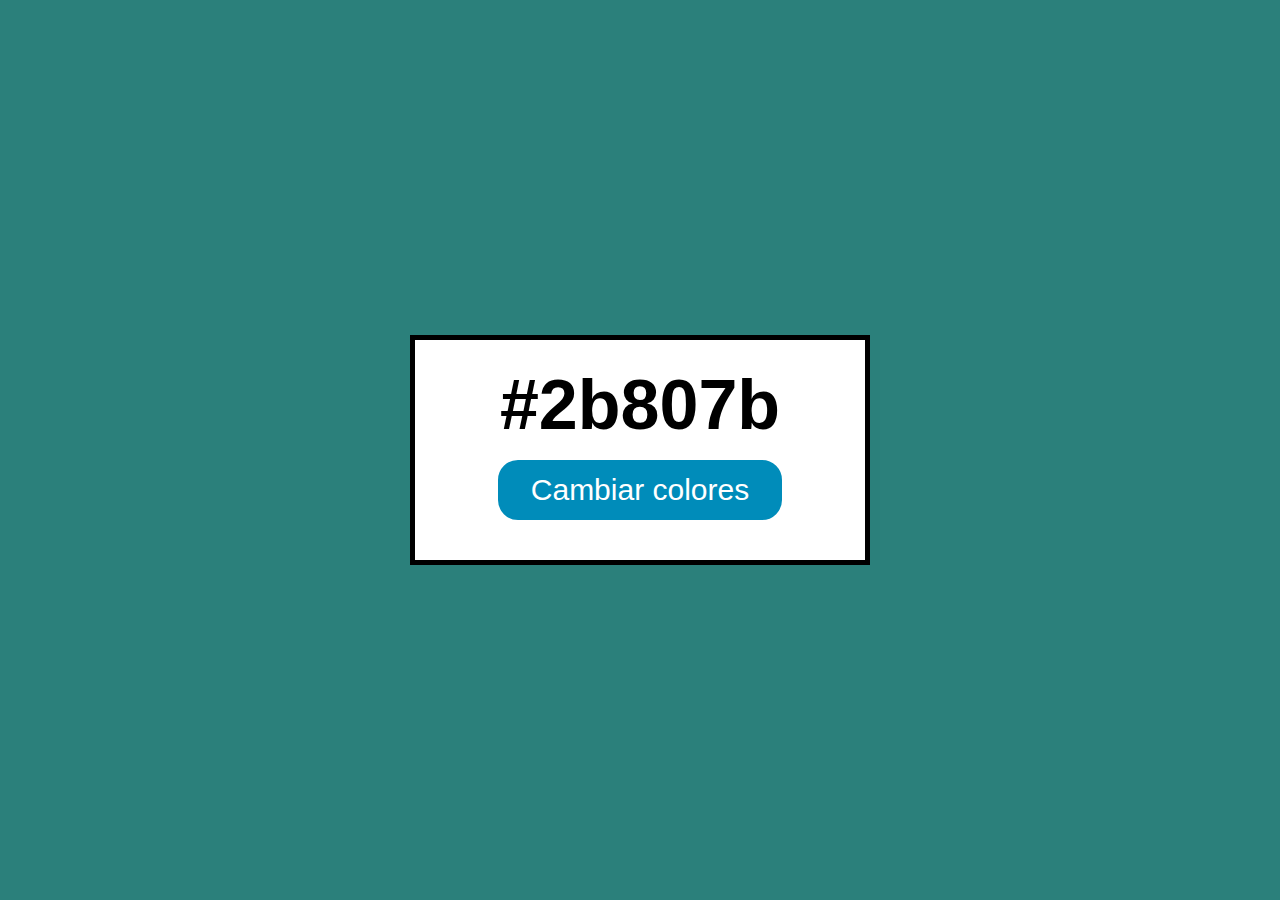
<file: ColoresAleatorioDecimales/index.html>
<!DOCTYPE html>
<html lang="en">
<head>
    <meta charset="UTF-8">
    <meta name="viewport" content="width=device-width, initial-scale=1.0">
    <link rel="stylesheet" href="style.css">
    <title>Document</title>
</head>
<body class="centrar-flex">
    <div id="contenedor" class="centrar-flex">
        <p id="color">#2b807b</p>
        <button id="cambiar_color">Cambiar colores</button>
    </div>
    <script src="colorAleatorio.js"></script>
</body>
</html>
</file>
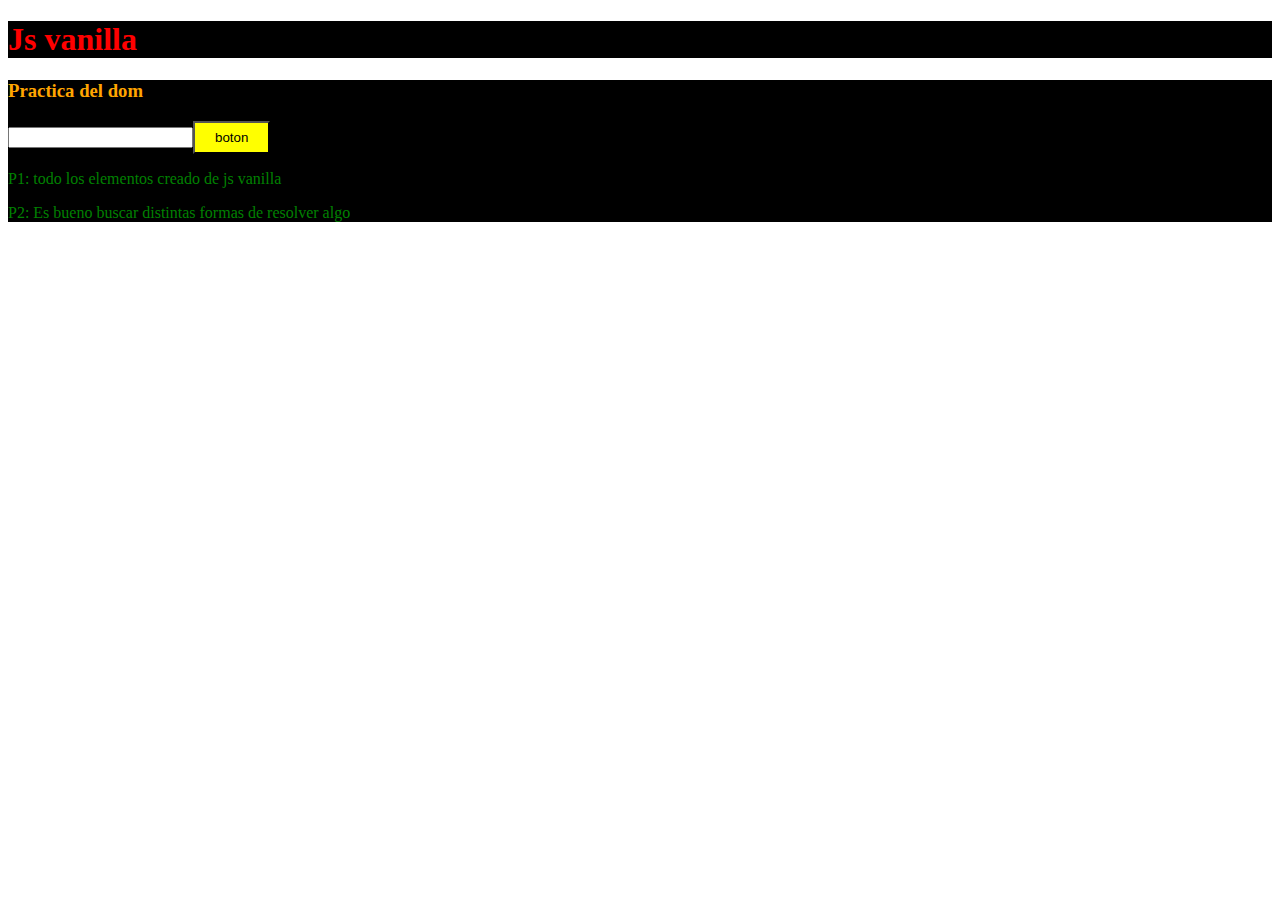
<file: js/index.html>
<!DOCTYPE html>
<html lang="en">
<head>
    <meta charset="UTF-8">
    <meta name="viewport" content="width=device-width, initial-scale=1.0">
    <title>Js vanilla</title>
</head>
<body>
    <script src="script.js"></script>
</body>
</html>
</file>
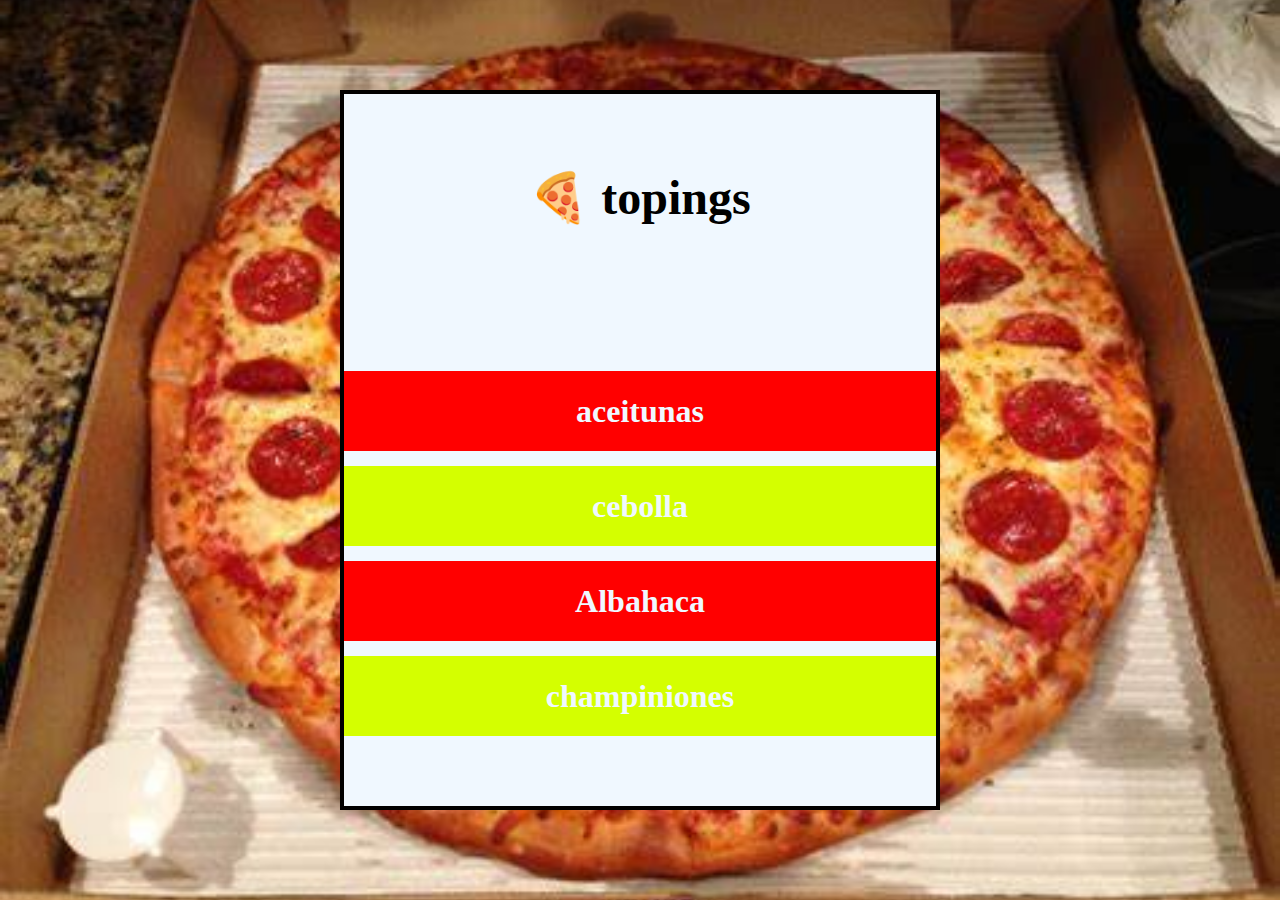
<file: toping-pizza/index.html>
<!DOCTYPE html>
<html lang="es">
<head>
    <meta charset="UTF-8">
    <meta name="viewport" content="width=device-width, initial-scale=1.0">
    <link rel="shortcut icon" href="img/pizza.jpeg" type="image/x-icon">
    <link rel="stylesheet" href="style.css">
    <title>Mis topings</title>
</head>
<body>
    <div id="contenedor">
        <h1 id="titulo">🍕 topings</h1>
        <ul id="lista-topings">
            <li id="aceitunas"class="topping rojo">aceitunas</li>
            <li id="cebolla" class="topping amarillo">cebolla</li>
            <li id="Albahaca" class="topping rojo">Albahaca</li>
            <li id="champiniones" class="topping amarillo">champiniones</li>
        </ul>
    </div>

    <script src="script.js"></script>
</body>
</html>
</file>
<file: ColoresAleatorioDecimales/style.css>
/* > Estilos Generales */

* {
    margin: 0;
    padding: 0;
    font-family: Verdana, sans-serif;
  }
  
  body {
    height: 100vh;
    background-color: #2B807B;
    text-align: center;
  }
  
  .centrar-flex {
    display: flex;
    justify-content: center;
    align-items: center;
  }
  
  /* > Contenedor */
  
  #contenedor {
    height: 220px;
    width: 450px;
    background-color: white;
    border: 5px solid black;
    flex-wrap: wrap;
    flex-direction: column;
  }
  
  /* > Texto */
  
  #color {
    font-size: 70px;
    font-weight: bold;
  }
  
  /* > Boton */
  
  button {
    font-size: 30px;
    color: white;
    border-radius: 20px;
    background-color: #008CBA;
    margin: 15px;
    padding: 10px 30px;
    border: 3px solid #008CBA;
    user-select: none;
    cursor: pointer;
    transition-duration: 0.4s;
  }
  
  button:hover {
    background-color: #05455A;
  }
</file>
<file: toping-pizza/style.css>
*{
    margin: 0;
    padding: 0;
    box-sizing: border-box;
}

body{
    display: flex;
    justify-content: center;
    align-items: center;
    height: 100vh;
    text-align: center;
    background: url(img/fondo.jpeg) no-repeat center/cover;
}

#contenedor{
    justify-content: center;
    align-items: center;
    display: flex;
    flex-wrap: wrap;
    min-height: 80vh;
    width: 80vh;
    max-width: 600px;
    background-color: aliceblue;
    border: 4px solid black;
}

h1{
    font-size: 3rem;
    width: 100%;
    margin: 20px 10px;
}

.topping{
    font-size: 2rem;
    font-weight: bold;
    color: aliceblue;
    display: flex;
    flex-wrap: wrap;
    justify-content: center;
    align-items: center;
    width: 100%;
    height: 80px;
    margin: 15px 0;
}

ul{
    width: 100%;
    height: 100%;
}

.rojo{
    background-color: red;
}

.amarillo{
    background-color: rgb(212, 255, 0);
}

.texto-verde{
    color: green;
}
</file>
